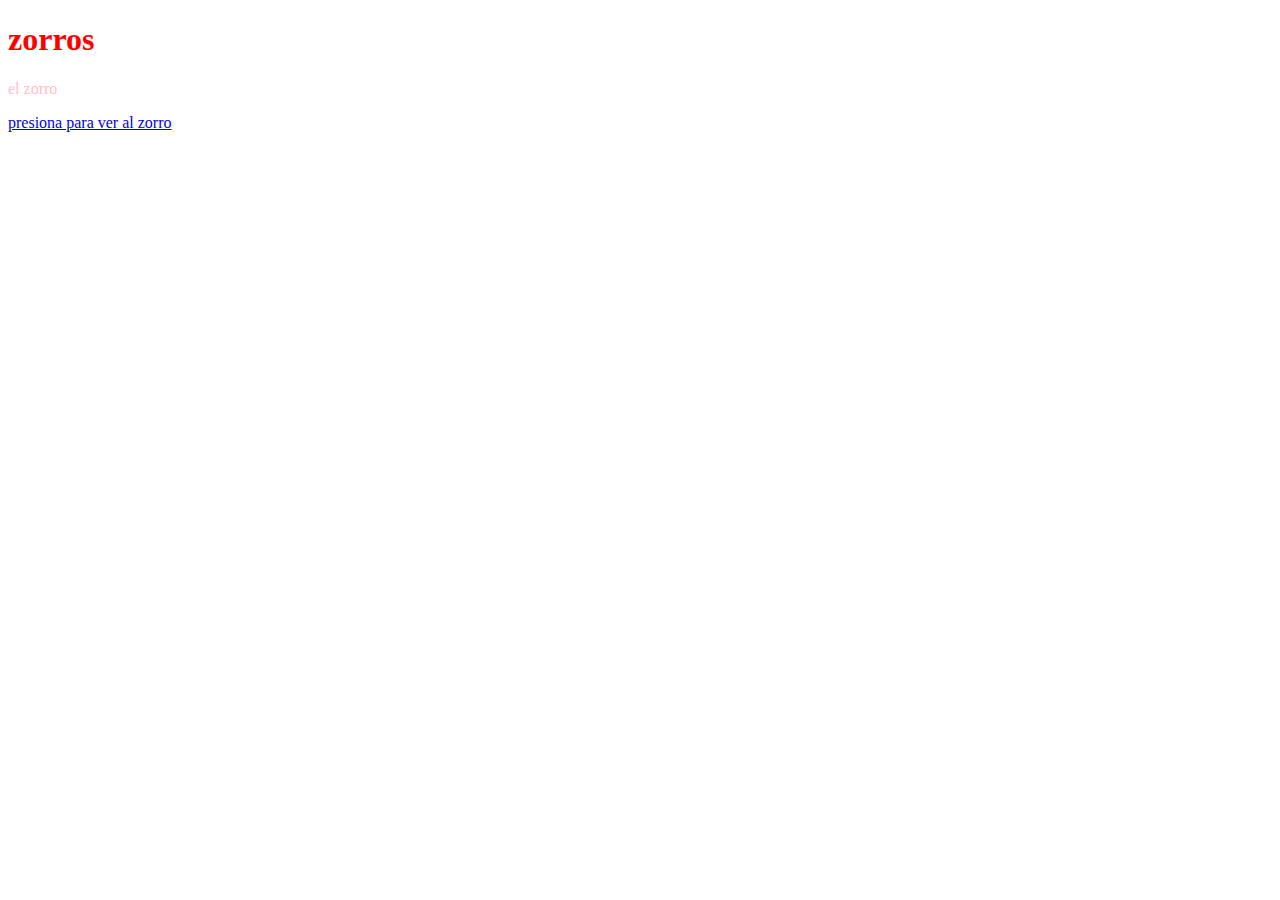
<file: achetemele/index.html>
<!DOCTYPE html>
<html lang="en">
	
<head>
	<link rel="stylesheet" href="estilo/style2.css">
</head>
	<body>
		<h1>zorros</h1>
		<p>el zorro</p>
		<p><a href="html/indeximg.html">presiona para ver al zorro</a></p>
	</body>
</html>
</file>
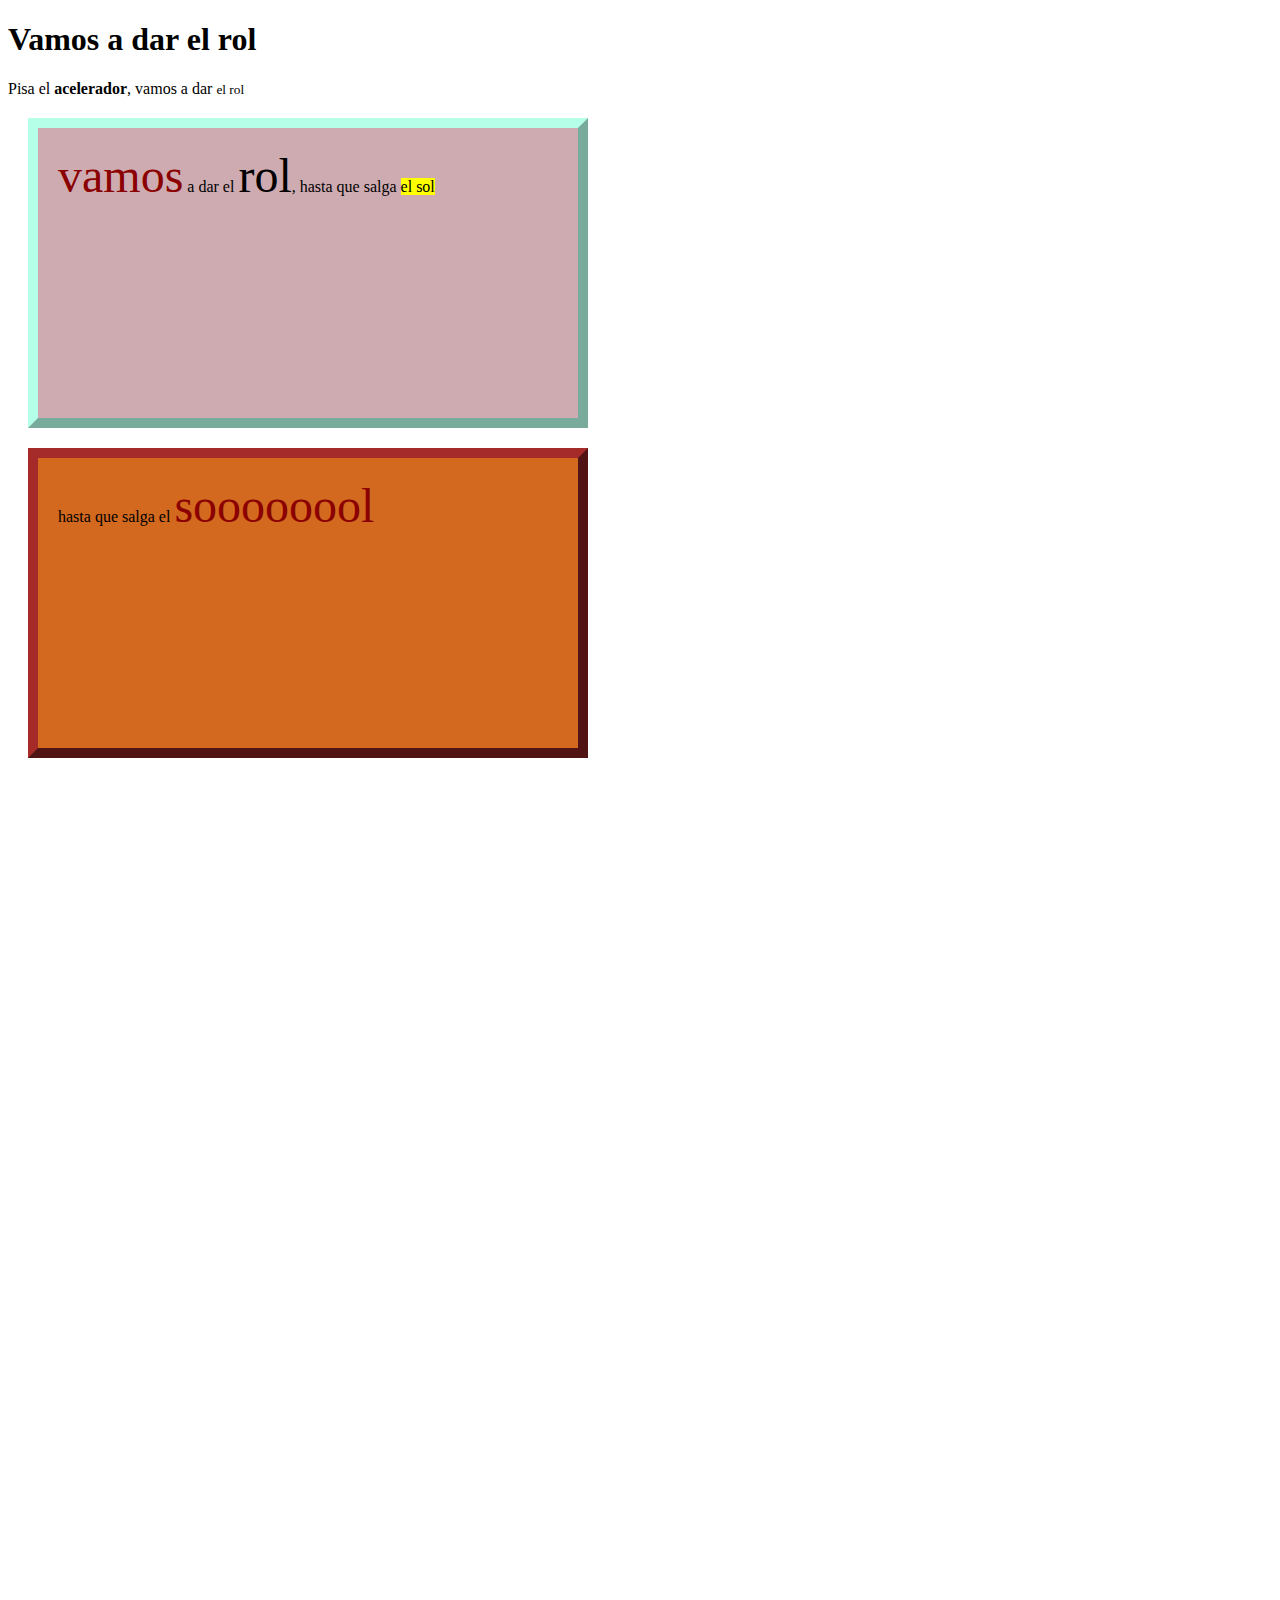
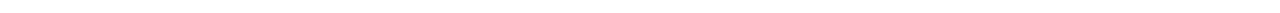
<file: Tarea 3 div/indexx.html>
<!DOCTYPE html>
<html>

<head>
	<style>
		div{width: 500px;
			height: 250px;
			background-color: #CEABB1;
			padding: 20px;
			border-style:  solid;
			border-width:  10px;
			border-color:  #b5ffe9;
			margin:  20px;
			border-style: outset;
		}
		.div2{width: 500px;
			height: 250px;
			background-color: chocolate;
			padding: 20px;
			border-style:  solid;
			border-width:  10px;
			border-color:  brown;
			margin:  20px;
			border-style: outset;
		}
	</style>
</head>
<body>
	<h1>Vamos a dar el rol</h1>
	<p>Pisa el <strong>acelerador</strong>, vamos a dar <small>el rol</small></p>
	<div><span style="color: darkred;font-size: 300%;">vamos</span> a dar el <span style="font-size: 300%">rol</span>, hasta que salga <mark>el sol</mark></div>
	<div class="div2">hasta que salga el <span style="color: darkred; font-size: 300%;">soooooool</span></div>
<!--aqui va un video de archive-->
	<p><iframe src="https://archive.org/embed/Manchester_Orchestra_Virgin" width="640" height="480" frameborder="0" webkitallowfullscreen="true" mozallowfullscreen="true" allowfullscreen></iframe></p>
	<p><iframe width="560" height="315" src="https://www.youtube.com/embed/DGDNUAFS_ww" title="YouTube video player" frameborder="0" allow="accelerometer; autoplay; clipboard-write; encrypted-media; gyroscope; picture-in-picture; web-share" allowfullscreen></iframe></p>

</body>
</html>
</file>
<file: achetemele/estilo/style2.css>
p{
	color:pink;
}
h1{
	color: red;
	}
</file>
